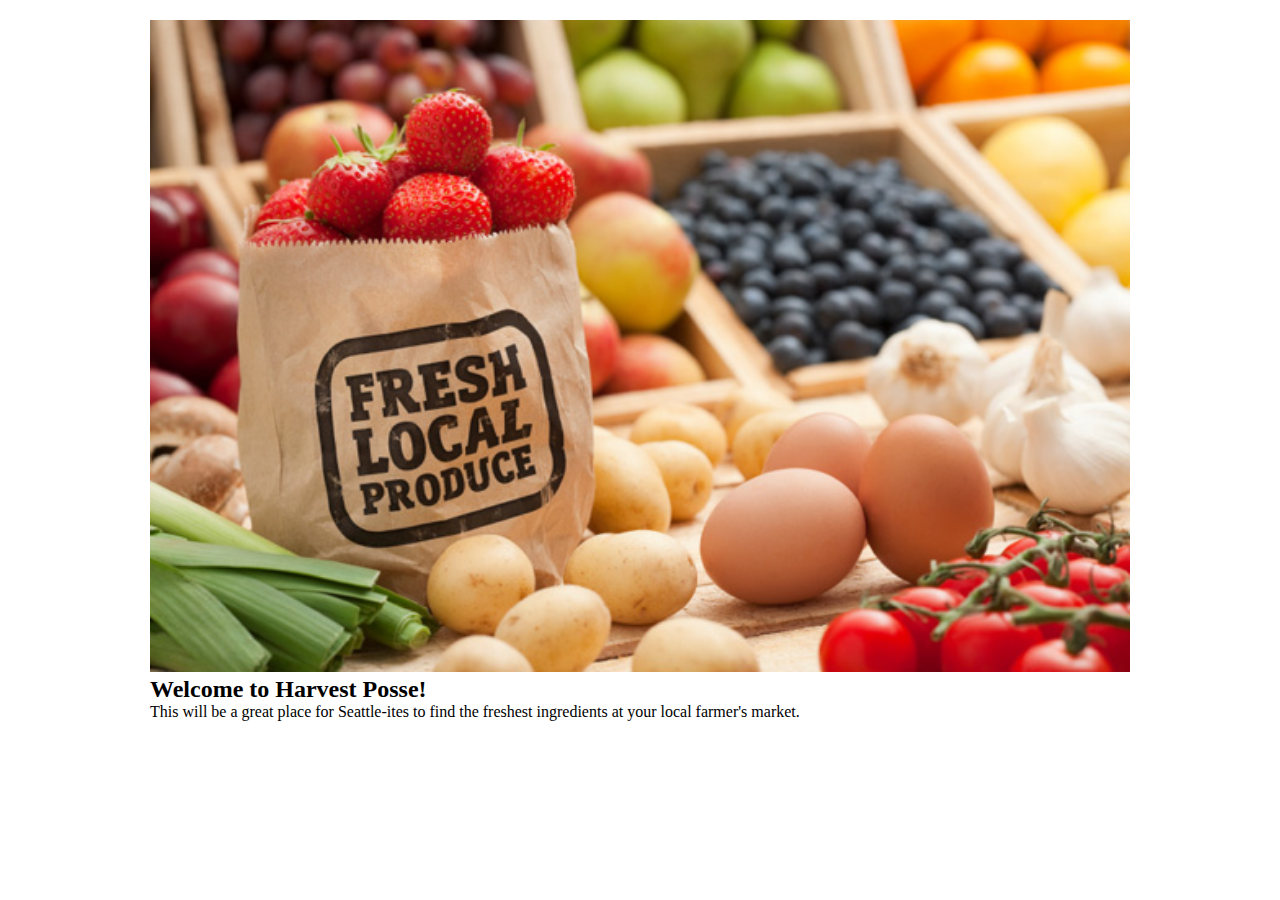
<file: index.html>
<!doctype html>
<html>
<head>
<meta charset="utf-8">
<title>Harvest Posse</title>
<link rel="stylesheet" type="text/css" href="css/style.css">
</head>

<body>
<header><img src="market.jpg" alt="market photo"></header>
<div id="content">
<h2>Welcome to Harvest Posse!</h2>
<p>This will be a great place for Seattle-ites to find the freshest ingredients at your local farmer's market.</p>

</div>

</body>
</html>
</file>
<file: css/style.css>
@charset "utf-8";
/* CSS Document */
* {
	margin:0;
	padding:0;	
}
img {
	max-width:100%;	
<<<<<<< HEAD
	height:auto;
=======
>>>>>>> victoria
}
a {
	text-decoration:none;	
}
a img {
	border:none;	
}
body {
<<<<<<< HEAD
	font-family: 'Coming Soon', cursive;
=======
	font-family:Gotham, "Helvetica Neue", Helvetica, Arial, sans-serif;
>>>>>>> victoria
	width:100%;	
	max-width:980px;
	margin:1.25em auto;	
}
header {
	width:100%;	
}
header img {
	width:100%;	
}
</file>
